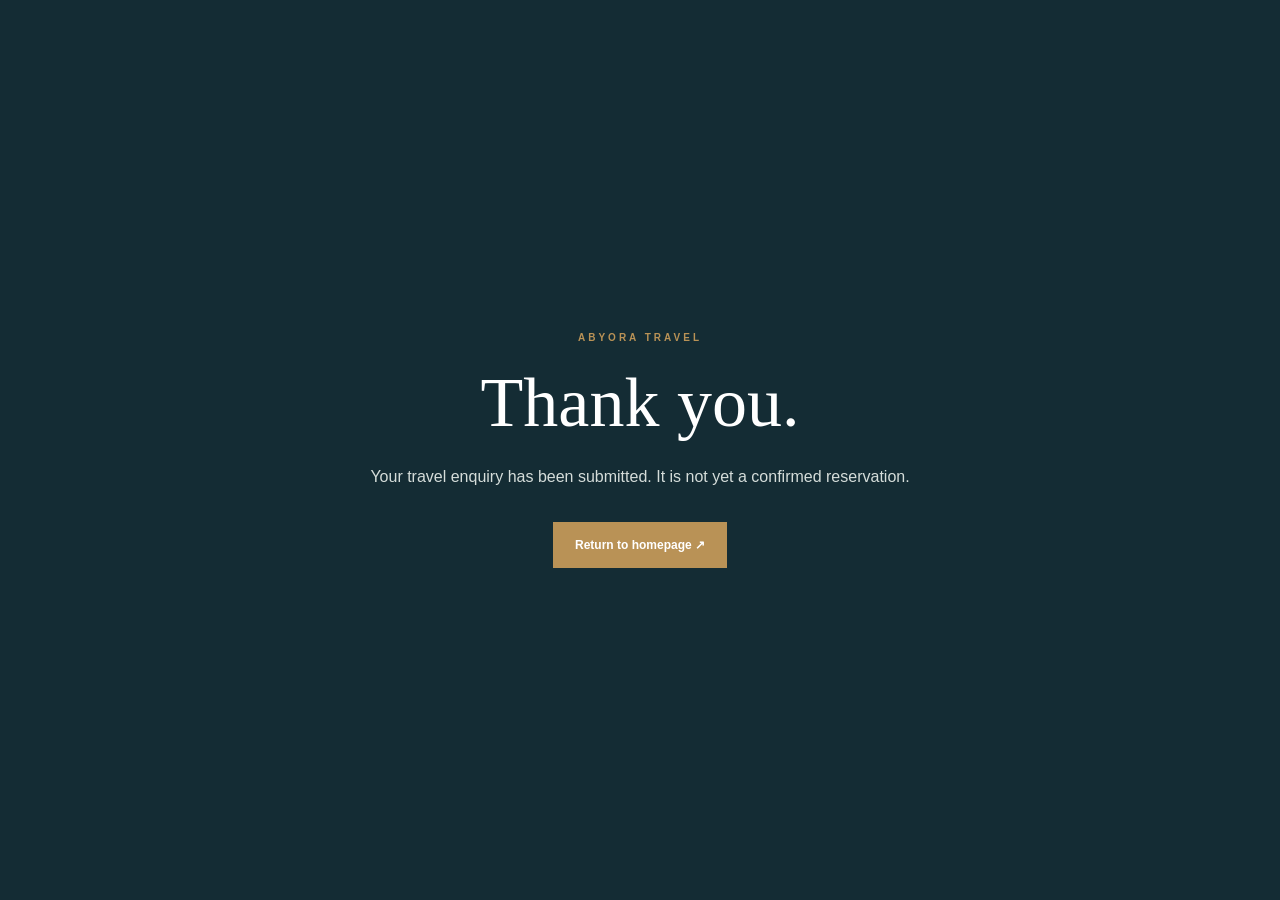
<file: thank-you.html>
<!DOCTYPE html>
<html lang="en"><head><meta charset="UTF-8"><meta name="viewport" content="width=device-width, initial-scale=1"><title>Thank you | ABYORA TRAVEL</title><link rel="stylesheet" href="styles.css"></head>
<body><main style="min-height:100vh;display:grid;place-items:center;text-align:center;padding:30px;background:#142c34;color:white"><div><p class="eyebrow">ABYORA TRAVEL</p><h1 style="font:500 clamp(42px,7vw,70px) 'Playfair Display',serif;margin:20px 0">Thank you.</h1><p style="line-height:1.8;color:#d5ddda;margin-bottom:30px">Your travel enquiry has been submitted. It is not yet a confirmed reservation.</p><a class="button button-gold" href="/">Return to homepage ↗</a></div></main></body></html>
</file>
<file: styles.css>
*{box-sizing:border-box;margin:0;padding:0}
:root{--ink:#142c34;--gold:#b99256;--cream:#f7f5ef;--muted:#747b79}
html{scroll-behavior:smooth}
body{font-family:"DM Sans",sans-serif;color:var(--ink);background:var(--cream)}
a{color:inherit;text-decoration:none}
.site-header{height:82px;padding:0 7.5%;display:flex;align-items:center;justify-content:space-between;background:#fff;position:relative;z-index:10}
.brand{font-size:22px;font-weight:700;letter-spacing:2px;color:var(--ink)}
.brand span{color:var(--gold);margin-left:5px}
.nav{display:flex;align-items:center;gap:34px;font-size:13px;font-weight:600}
.nav a:not(.nav-cta):hover{color:var(--gold)}
.nav-cta{padding:13px 20px;background:var(--ink);color:white}
.menu-toggle{display:none;border:0;background:none;font-size:25px;color:var(--ink)}
.hero{min-height:650px;position:relative;display:flex;align-items:center;padding:90px 11%;color:white;background:url("https://images.unsplash.com/photo-1519681393784-d120267933ba?auto=format&fit=crop&w=2000&q=90") center 48%/cover}
.hero-shade{position:absolute;inset:0;background:linear-gradient(90deg,rgba(8,25,31,.88),rgba(8,25,31,.18))}
.hero-content{position:relative;max-width:690px}
.eyebrow{font-size:10px;letter-spacing:3px;font-weight:700;color:var(--gold);margin-bottom:19px}
h1,h2,h3{font-family:"Playfair Display",serif;font-weight:500}
.hero h1{font-size:clamp(54px,7.3vw,92px);line-height:1.06;letter-spacing:-1.5px;margin-bottom:25px}
em{font-style:normal;color:#d5b47d}
.hero-copy{font-size:15px;line-height:1.9;color:#e2e7e6;max-width:490px;margin-bottom:34px}
.button{display:inline-flex;justify-content:space-between;align-items:center;gap:35px;padding:16px 22px;border:0;font:700 12px "DM Sans",sans-serif;cursor:pointer}
.button-gold{background:var(--gold);color:white}
.button span{font-size:17px}
.hero-note{position:absolute;right:7.5%;bottom:40px;font-size:9px;letter-spacing:2px;display:flex;align-items:center;gap:12px}
.note-line{width:35px;height:1px;background:var(--gold)}
.section{padding:105px 9%}
.intro{text-align:center;max-width:830px;margin:auto;padding-top:115px;padding-bottom:110px}
.intro h2,.section-top h2{font-size:clamp(36px,4.2vw,53px);line-height:1.15;margin-bottom:22px}
.intro>p:last-child{max-width:630px;margin:auto;color:var(--muted);font-size:14px;line-height:2}
.section-top{display:flex;align-items:end;justify-content:space-between;gap:25px;margin-bottom:38px}
.section-sub{color:var(--muted);font-size:13px;padding-bottom:8px}
.destination-grid{display:grid;grid-template-columns:1.25fr 1fr 1fr;gap:18px}
.destination-card{height:420px;position:relative;overflow:hidden;background:#ddd}
.destination-card.tall{height:470px;grid-row:span 1}
.destination-card img{width:100%;height:100%;object-fit:cover;transition:transform .7s}
.destination-card:hover img{transform:scale(1.05)}
.destination-card:after{content:"";position:absolute;inset:35% 0 0;background:linear-gradient(transparent,rgba(0,0,0,.72))}
.card-caption{position:absolute;z-index:1;bottom:28px;left:27px;color:white}
.card-caption span{font-size:9px;letter-spacing:2px;color:#e3c58f}
.card-caption h3{font-size:32px;margin:7px 0}
.card-caption p{font-size:12px;color:#e3e3e3}
.disclaimer{font-size:10px;color:#858985;margin-top:15px}
.experiences{background:#efede6}
.experience-grid{display:grid;grid-template-columns:repeat(3,1fr);gap:18px}
.experience{background:#fff;padding:34px 30px 32px;min-height:280px;position:relative}
.experience-number{font-family:"Playfair Display",serif;font-size:36px;color:#e2d8c7;margin-bottom:28px}
.experience h3{font-size:27px;margin-bottom:12px}
.experience>p:not(.eyebrow){font-size:12px;color:var(--muted);line-height:1.8;min-height:65px}
.experience a{display:inline-block;margin-top:22px;font-size:11px;font-weight:700;color:#9c753e}
.experience a span{font-size:16px;margin-left:8px}
.plan-section{background:var(--ink);color:white;padding:100px 10%;display:grid;grid-template-columns:1fr 1fr;gap:9%;align-items:center}
.plan-copy h2{font-size:clamp(40px,5vw,62px);line-height:1.12;margin-bottom:24px}
.plan-copy>p:not(.eyebrow){font-size:13px;line-height:1.9;color:#c3ccca;max-width:430px}
.promise{display:flex;gap:14px;margin-top:38px;align-items:flex-start}
.promise>span{color:var(--gold);font-size:24px}
.promise p{font-size:11px;line-height:1.8;color:#b9c4c1}
.promise strong{color:white;font-size:12px}
.enquiry-form{background:#fff;color:var(--ink);padding:34px;display:grid;gap:15px}
.form-heading{display:flex;justify-content:space-between;padding-bottom:17px;border-bottom:1px solid #e8e5de;margin-bottom:4px;font-size:9px;letter-spacing:2px;font-weight:700;color:#9a7948}
.enquiry-form label{display:grid;gap:7px;font-size:10px;font-weight:700;color:#42535a}
.enquiry-form input,.enquiry-form select,.enquiry-form textarea{width:100%;padding:12px;border:1px solid #e2e2dc;background:#fbfaf7;font:12px "DM Sans",sans-serif;color:var(--ink);border-radius:0}
.enquiry-form textarea{resize:vertical}
.form-row{display:grid;grid-template-columns:1fr 1fr;gap:13px}
.button-dark{background:var(--gold);color:white;width:100%;margin-top:3px}
.form-small{font-size:9px;color:#858985;line-height:1.6}
.hidden{display:none}
.footer{background:#0b2027;color:white;padding:48px 8% 25px;text-align:center}
.brand-light{color:white}
.footer-tagline{font-family:"Playfair Display",serif;font-size:19px;color:#c9b18a;margin-top:14px}
.footer-bottom{border-top:1px solid rgba(255,255,255,.13);margin-top:35px;padding-top:20px;display:flex;justify-content:space-between;color:#9eacad;font-size:10px}
@media(max-width:850px){.site-header{padding:0 6%;height:72px}.menu-toggle{display:block}.nav{display:none;position:absolute;top:72px;left:0;right:0;background:white;padding:24px 6%;flex-direction:column;align-items:flex-start;gap:22px}.nav.open{display:flex}.hero{min-height:590px;padding:70px 7%}.section{padding:75px 7%}.destination-grid{grid-template-columns:1fr 1fr}.destination-card,.destination-card.tall{height:350px}.destination-card:first-child{grid-column:span 2}.experience-grid{grid-template-columns:1fr}.experience{min-height:0}.experience>p:not(.eyebrow){min-height:0}.plan-section{grid-template-columns:1fr;padding:75px 7%;gap:40px}}
@media(max-width:520px){.hero{min-height:560px}.hero h1{font-size:54px}.section-top{display:block}.section-sub{margin-top:10px}.destination-grid{grid-template-columns:1fr}.destination-card:first-child{grid-column:auto}.destination-card,.destination-card.tall{height:380px}.enquiry-form{padding:23px}.footer-bottom{flex-direction:column;gap:12px}}
</file>
